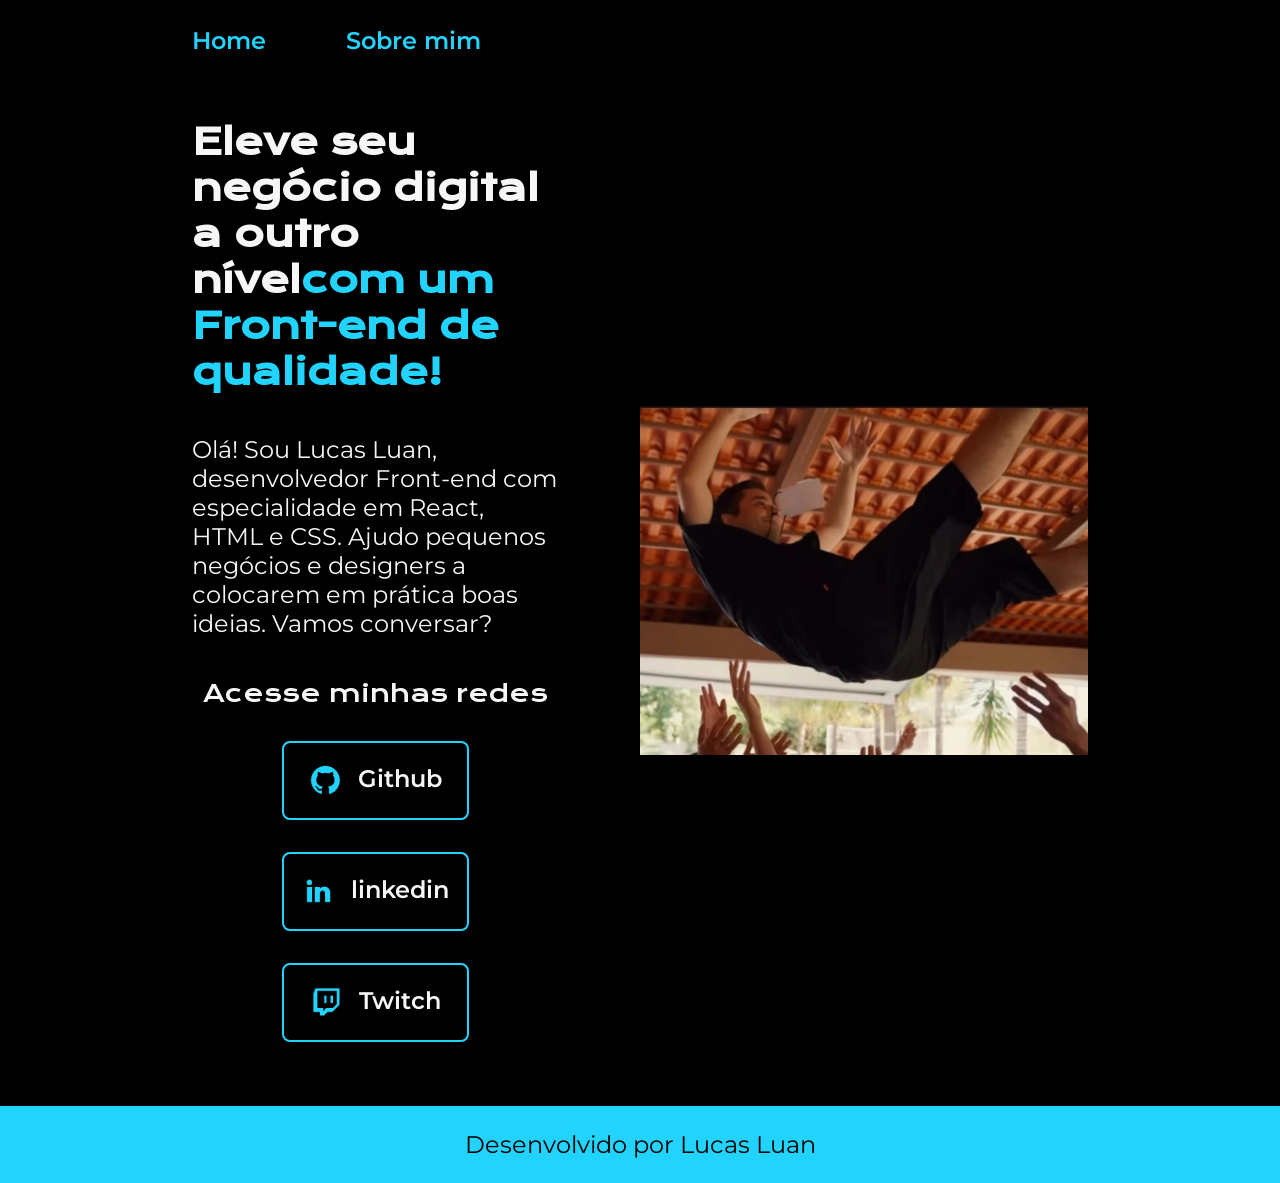
<file: index.html>
<!DOCTYPE html>
<html lang="pt-br">

<head>
    <meta charset="UTF-8">
    <meta http-equiv="X-UA-Compatible" content="IE=edge">
    <meta name="viewport" content="width=device-width, initial-scale=1.0">
    <title>Portifolio</title>
    <link rel="stylesheet" href="./styles/style.css">
</head>

<body>
    <header class="cabecalho">
        <nav class="cabecalho__menu">
            <a class="cabecalho__menu__link" href="index.html">Home</a>
            <a class="cabecalho__menu__link" href="about.html">Sobre mim</a>
        </nav>
    </header>
    <main class="apresentacao">
        <section class="apresentacao__conteudo">
            <h1 class="apresentacao__conteudo__titulo">Eleve seu negócio digital a outro nível<strong
                    class="titulo-destaque">com um Front-end de qualidade!
                </strong></h1>
            <p class="apresentacao__conteudo__texto">Olá! Sou Lucas Luan, desenvolvedor
                Front-end com especialidade em React, HTML e
                CSS. Ajudo pequenos negócios e designers a
                colocarem em prática boas ideias. Vamos
                conversar?</p>
            <div class="apresentacao__links">
                <h2 class="apresentacao__links__subtitulo">Acesse minhas redes</h2>
                <a class="apresentacao__links__navegacao" href="https://github.com/lucasluankm">
                    <img src="./assets/github.png">
                    Github
                </a>
                <a class="apresentacao__links__navegacao" href="https://www.linkedin.com/in/lucas-luan/">
                    <img src="./assets/linkedin.png">
                    linkedin
                </a>
                <a class="apresentacao__links__navegacao" href="#">
                    <img src="./assets/twitch.png">
                    Twitch
                </a>
            </div>
        </section>
        <img class="apresentacao__imagem" src="./assets/Lucas Luan.jpg" alt="Foto do Lucas Luan no ar">
    </main>
    <footer class="rodape">
        <p>Desenvolvido por Lucas Luan</p>
    </footer>
</body>

</html>
</file>
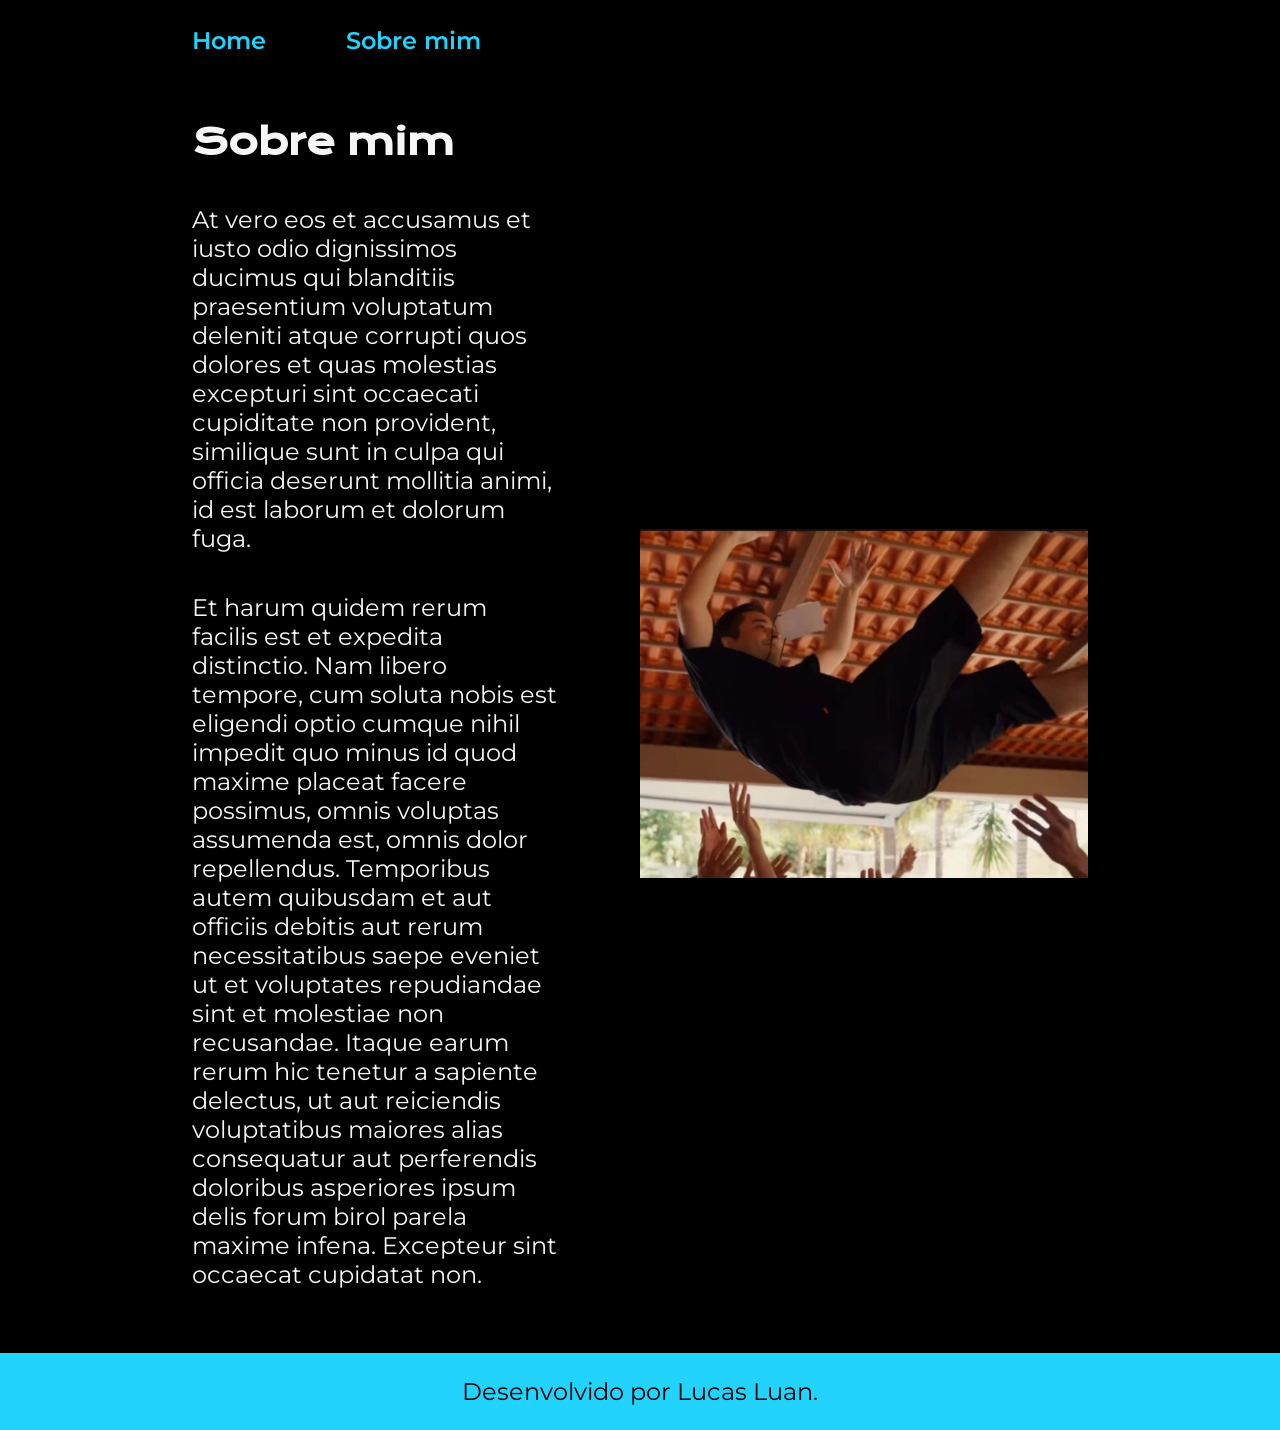
<file: about.html>
<!DOCTYPE html>
<html lang="pt-br">

<head>
    <meta charset="UTF-8">
    <meta http-equiv="X-UA-Compatible" content="IE=edge">
    <meta name="viewport" content="width=device-width, initial-scale=1.0">
    <title>Sobre mim</title>
    <link rel="stylesheet" href="./styles/style.css">
</head>

<body>
    <header class="cabecalho">
        <nav class="cabecalho__menu">
            <a class="cabecalho__menu__link" href="index.html">Home</a>
            <a class="cabecalho__menu__link" href="about.html">Sobre mim</a>
        </nav>
    </header>

    <main class="apresentacao">
        <section class="apresentacao__conteudo">
            <h1 class="apresentacao__conteudo__titulo">Sobre mim</h1>
            <p class="apresentacao__conteudo__texto">At vero eos et accusamus et iusto odio dignissimos ducimus qui blanditiis praesentium voluptatum deleniti
                atque corrupti quos dolores et quas molestias excepturi sint occaecati cupiditate non provident,
                similique sunt in culpa qui officia deserunt mollitia animi, id est laborum et dolorum fuga.
            </p>
            <p class="apresentacao__conteudo__texto">
                Et harum quidem rerum facilis est et expedita distinctio. Nam libero tempore, cum soluta nobis est
                eligendi optio cumque nihil impedit quo minus id quod maxime placeat facere possimus, omnis voluptas
                assumenda est, omnis dolor repellendus. Temporibus autem quibusdam et aut officiis debitis aut rerum
                necessitatibus saepe eveniet ut et voluptates repudiandae sint et molestiae non recusandae. Itaque earum
                rerum hic tenetur a sapiente delectus, ut aut reiciendis voluptatibus maiores alias consequatur aut
                perferendis doloribus asperiores ipsum delis forum birol parela maxime infena. Excepteur sint occaecat
                cupidatat non.</p>
        </section>
        <img class="apresentacao__imagem" src="./assets/Lucas Luan.jpg" alt="Foto do Lucas Luan no ar">
    </main>

    <footer class="rodape">
        <p>Desenvolvido por Lucas Luan.</p>
    </footer>
</body>

</html>
</file>
<file: styles/style.css>
@import url('https://fonts.googleapis.com/css2?family=Krona+One&family=Montserrat:wght@400;600&display=swap');

:root {
    --cor-primaria: #000000;
    --cor-secundaria: #F6F6F6;
    --cor-terciaria: #22D4FD;
    --cor-hover: #272727;

    --fonte-primaria: 'Krona One', sans-serif;
    --fonte-secundaria: 'Montserrat', sans-serif;
}

* {
    margin: 0;
    padding: 0;
}

body {
    box-sizing: border-box;
    background-color: var(--cor-primaria);
    color: var(--cor-secundaria);
}

.cabecalho {
    padding: 2% 0% 0% 15%;
}

.cabecalho__menu {
    display: flex;
    gap: 80px;
}

.cabecalho__menu__link {
    font-family: var(--fonte-secundaria);
    font-size: 1.5rem;
    font-weight: 600;
    color: var(--cor-terciaria);
    text-decoration: none;
}

.apresentacao {
    padding: 5% 15%;
    display: flex;
    align-items: center;
    justify-content: space-between;
    gap: 82px;
}

.apresentacao__conteudo {
    width: 50%;
    display: flex;
    flex-direction: column;
    gap: 40px;
}

.apresentacao__conteudo__titulo {
    font-size: 2.25rem;
    font-family: var(--fonte-primaria);
}

.titulo-destaque {
    color: var(--cor-terciaria);
}

.apresentacao__conteudo__texto {
    font-size: 1.5rem;
    font-family: var(--fonte-secundaria);
}

.apresentacao__links {
    display: flex;
    flex-direction: column;
    justify-content: space-between;
    align-items: center;
    gap: 32px;
}

.apresentacao__links__subtitulo {
    font-family: var(--fonte-primaria);
    font-weight: 400;
    font-size: 1.5rem;
}

.apresentacao__links__navegacao {
    display: flex;
    justify-content: center;
    gap: 16px;
    border: 2px solid var(--cor-terciaria);
    width: 50%;
    text-align: center;
    border-radius: 8px;
    font-size: 1.5rem;
    font-weight: 600;
    padding: 21.5px 0;
    text-decoration: none;
    color: var(--cor-secundaria);
    font-family: var(--fonte-secundaria);
}

.apresentacao__links__link:hover {
    background-color: var(--cor-hover);
}

.apresentacao__imagem {
    width: 50%;
}

.rodape {
    color: var(--cor-primaria);
    background-color: var(--cor-terciaria);
    padding: 24px;
    text-align: center;
    font-family: var(--fonte-secundaria);
    font-size: 1.5rem;
    font-weight: 400;
}

@media(max-width: 1200px) {
    .cabecalho {
        padding: 10%;
    }

    .cabecalho__menu {
        justify-content: center;
    }

    .apresentacao {
        flex-direction: column-reverse;
        padding: 5%
    }

    .apresentacao__conteudo {
        width: auto;
    }

}
</file>
